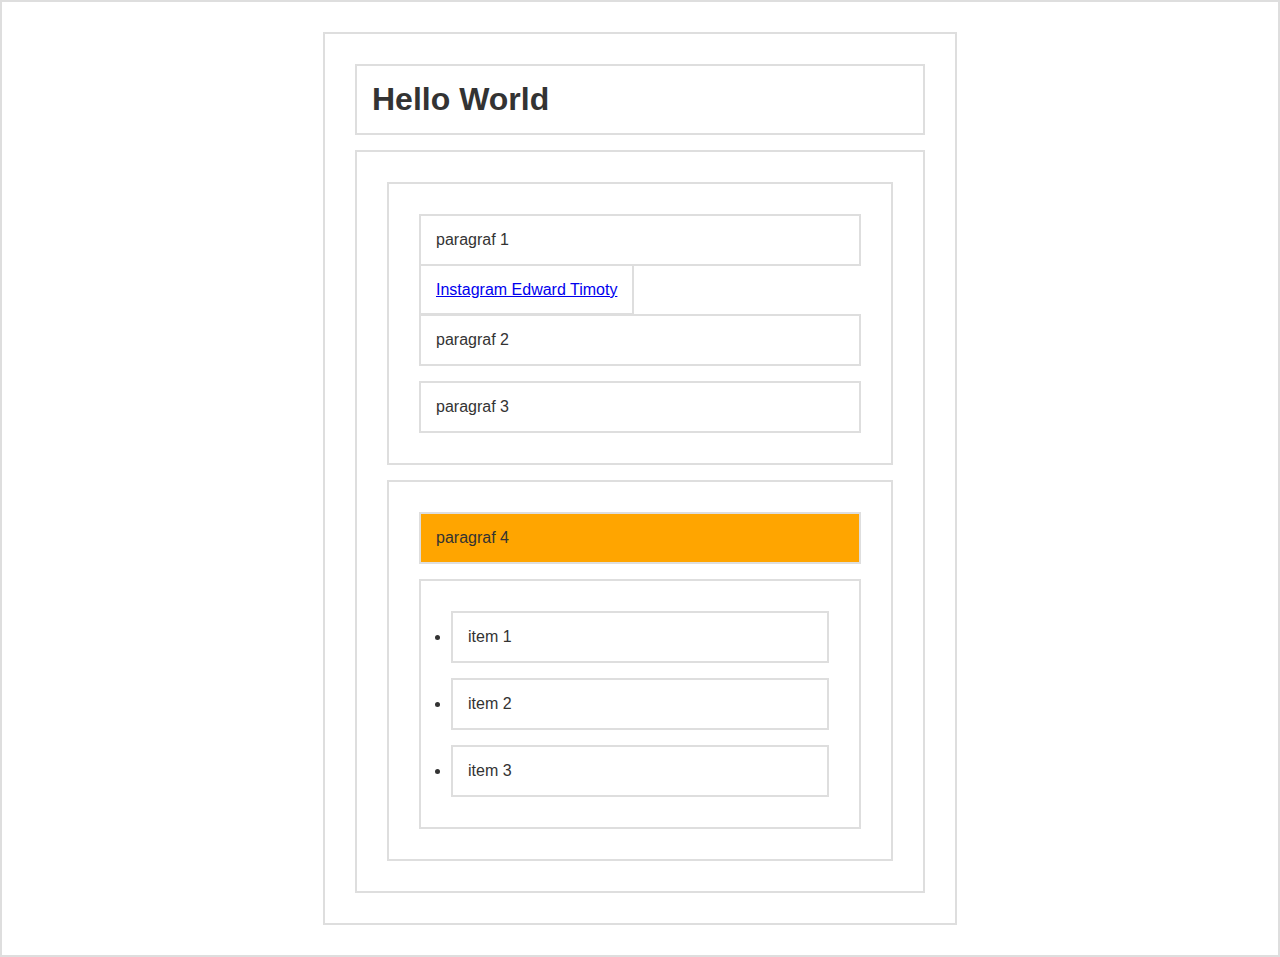
<file: 1. DOM Selection/index.html>
<!DOCTYPE html>
<html lang="en">
<head>
  <meta charset="UTF-8">
  <title>Dom Selection</title>
  <style>
    * { 
        border: 2px solid #dedede; 
        padding: 15px; 
        margin: 15px; 
    }
    html { 
      margin: 0;
      padding: 0;
    }
    body { 
      max-width: 600px;
      margin: 30px auto;
      font-family: sans-serif;
      color: #333;
    }
  </style>
</head>
<body>

  <h1 id="judul">Hello World</h1>
  <div id="container">
      <section id="a">
          <p class="p1">paragraf 1</p>
          <a href="http://instagram.com/edwardtimoty" target="_blank">Instagram Edward Timoty</a>
          <p class="p2">paragraf 2</p>
          <p class="p3">paragraf 3</p>
      </section>
      <section id="b">
          <p>paragraf 4</p>
          <ul>
              <li>item 1</li>
              <li>item 2</li>
              <li>item 3</li>
          </ul>
      </section>
  </div>

<script src="script.js"></script>
</body>
</html>
</file>
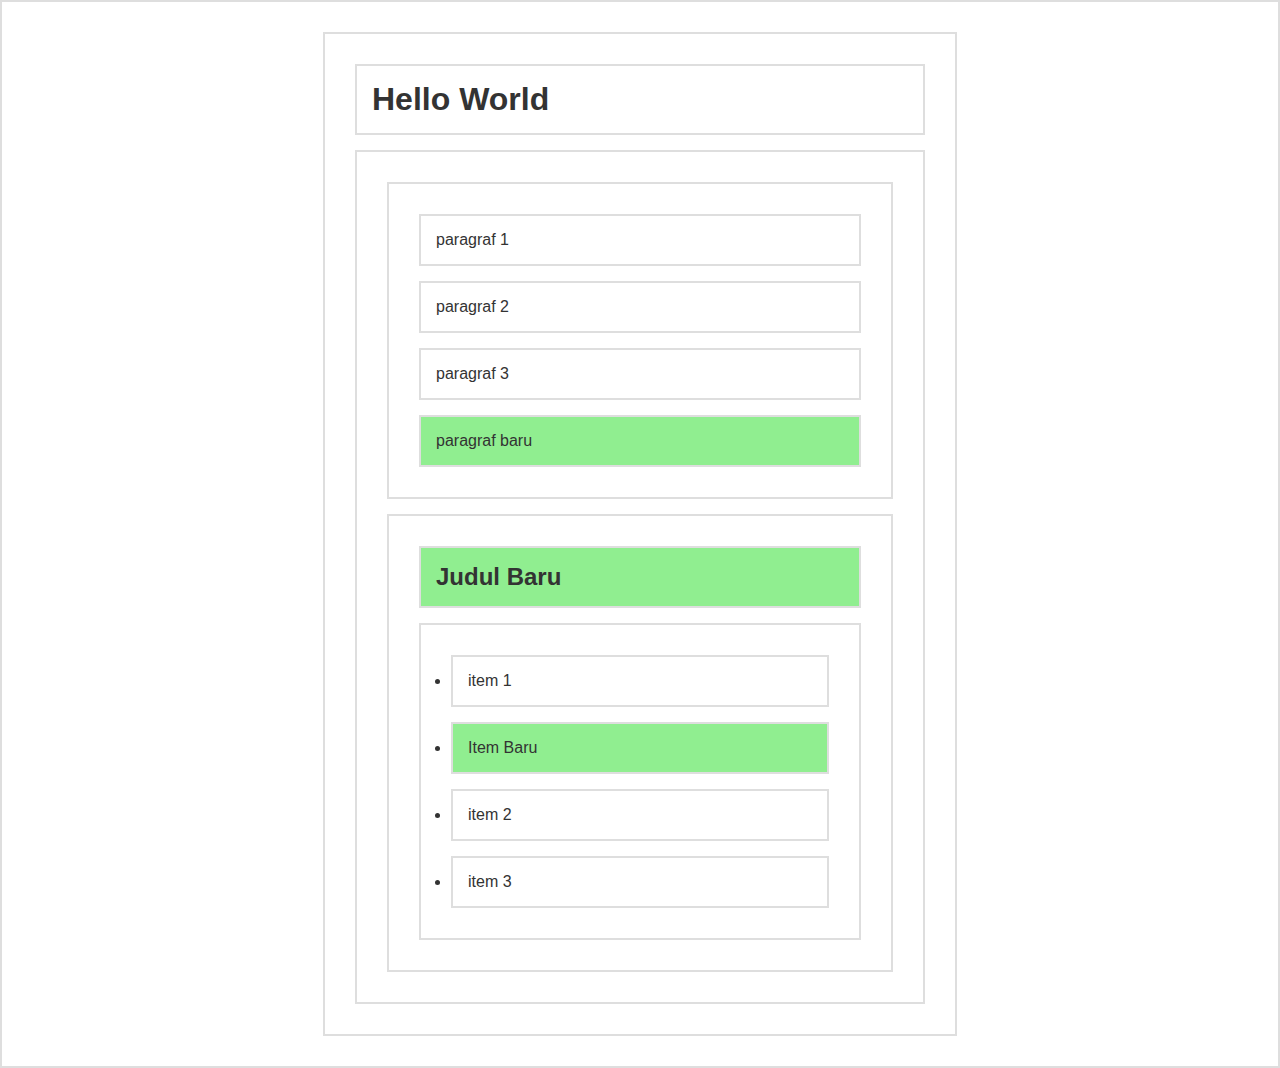
<file: 2. DOM Manipulation/index.html>
<!DOCTYPE html>
<html lang="en">
<head>
  <meta charset="UTF-8">
  <title>Dom Selection</title>
  <style>
    * { 
        border: 2px solid #dedede; 
        padding: 15px; 
        margin: 15px; 
    }
    html { 
      margin: 0;
      padding: 0;
    }
    body { 
      max-width: 600px;
      margin: 30px auto;
      font-family: sans-serif;
      color: #333;
    }

    .biru-muda {
        background-color: lightblue;
    }
  </style>
</head>
<body>

  <h1 id="judul">Hello World</h1>
  <div id="container">
      <section id="a">
          <p class="p1">paragraf 1</p>
          <a href="http://instagram.com/edwardtimoty" target="_blank">Instagram Edward Timoty</a>
          <p class="p2">paragraf 2</p>
          <p class="p3">paragraf 3</p>
      </section>
      <section id="b">
          <p>paragraf 4</p>
          <ul>
              <li>item 1</li>
              <li>item 2</li>
              <li>item 3</li>
          </ul>
      </section>
  </div>

<script src="script.js"></script>
</body>
</html>
</file>
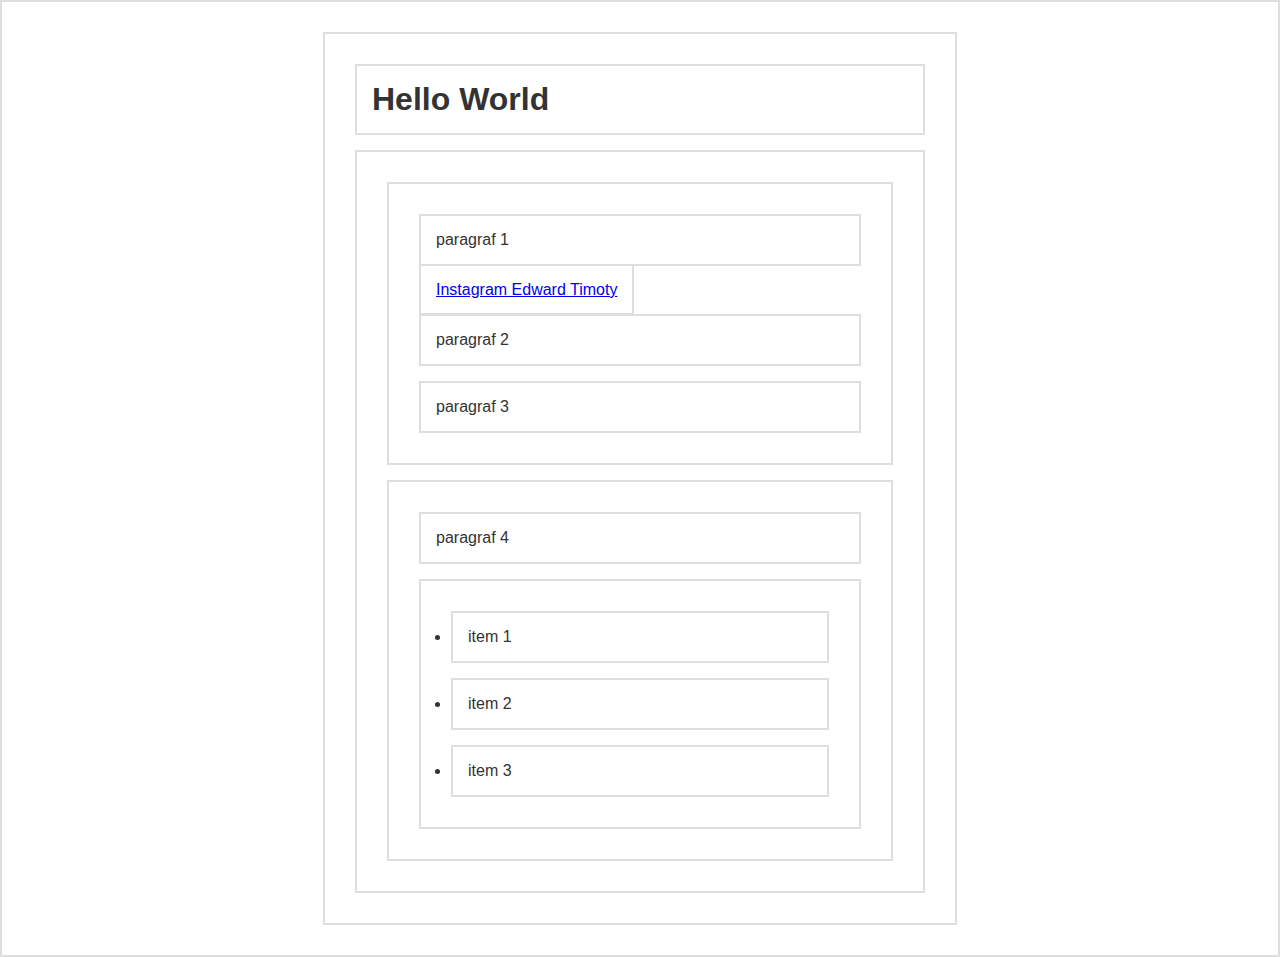
<file: 3. DOM Events/index.html>
<!DOCTYPE html>
<html lang="en">

<head>
    <meta charset="UTF-8">
    <title>Dom Selection</title>
    <style>
        * {
            border: 2px solid #dedede;
            padding: 15px;
            margin: 15px;
        }

        html {
            margin: 0;
            padding: 0;
        }

        body {
            max-width: 600px;
            margin: 30px auto;
            font-family: sans-serif;
            color: #333;
        }

        .biru-muda {
            background-color: lightblue;
        }
    </style>
</head>

<body>

    <h1 id="judul">Hello World</h1>
    <div id="container">
        <section id="a">
            <p class="p1">paragraf 1</p>
            <a href="http://instagram.com/edwardtimoty" target="_blank">Instagram Edward Timoty</a>
            <p class="p2">paragraf 2</p>
            <p class="p3" onclick="ubahWarnaP3()">paragraf 3</p>
        </section>
        <section id="b">
            <p class="p4">paragraf 4</p>
            <ul>
                <li>item 1</li>
                <li>item 2</li>
                <li>item 3</li>
            </ul>
        </section>
    </div>

    <script src="script.js"></script>
</body>

</html>
</file>
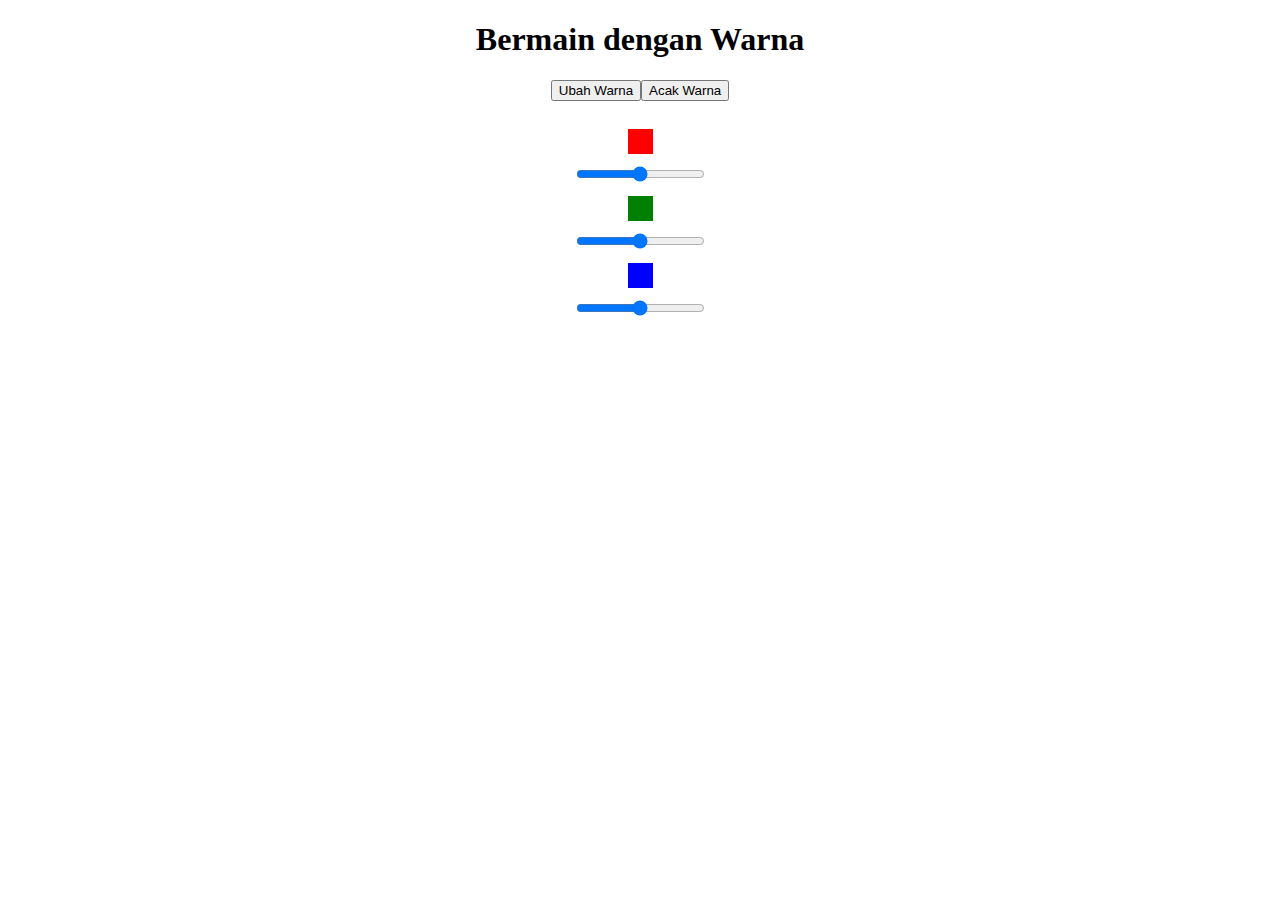
<file: 4. Latihan DOM 1/index.html>
<!DOCTYPE html>
<html lang="en">

<head>
    <meta charset="UTF-8">
    <meta http-equiv="X-UA-Compatible" content="IE=edge">
    <meta name="viewport" content="width=device-width, initial-scale=1.0">
    <title>Latihan DOM 1</title>

    <style>

        html,body {
            height: 100%;
        }

        body {
            text-align: center;
        }

        .biru-muda {
            background-color: lightblue;
        }

        .kotak {
            width: 25px;
            height: 25px;
            margin: 10px auto;
        }

        .merah {
            background-color: red;
        }

        .hijau {
            background-color: green;
        }

        .biru {
            background-color: blue;
        }
    </style>
</head>

<body>
    <h1>Bermain dengan Warna</h1>
    <button type="button" id="tombolUbahWarna">Ubah Warna</button>

    <br><br>
    <div class="kotak merah"></div>
    <input type="range" name="sMerah" min="0" max="255">
    
    <div class="kotak hijau"></div>
    <input type="range" name="sHijau" min="0" max="255">
    
    <div class="kotak biru"></div>
    <input type="range" name="sBiru" min="0" max="255">




<script src="script.js"></script>
</body>

</html>
</file>
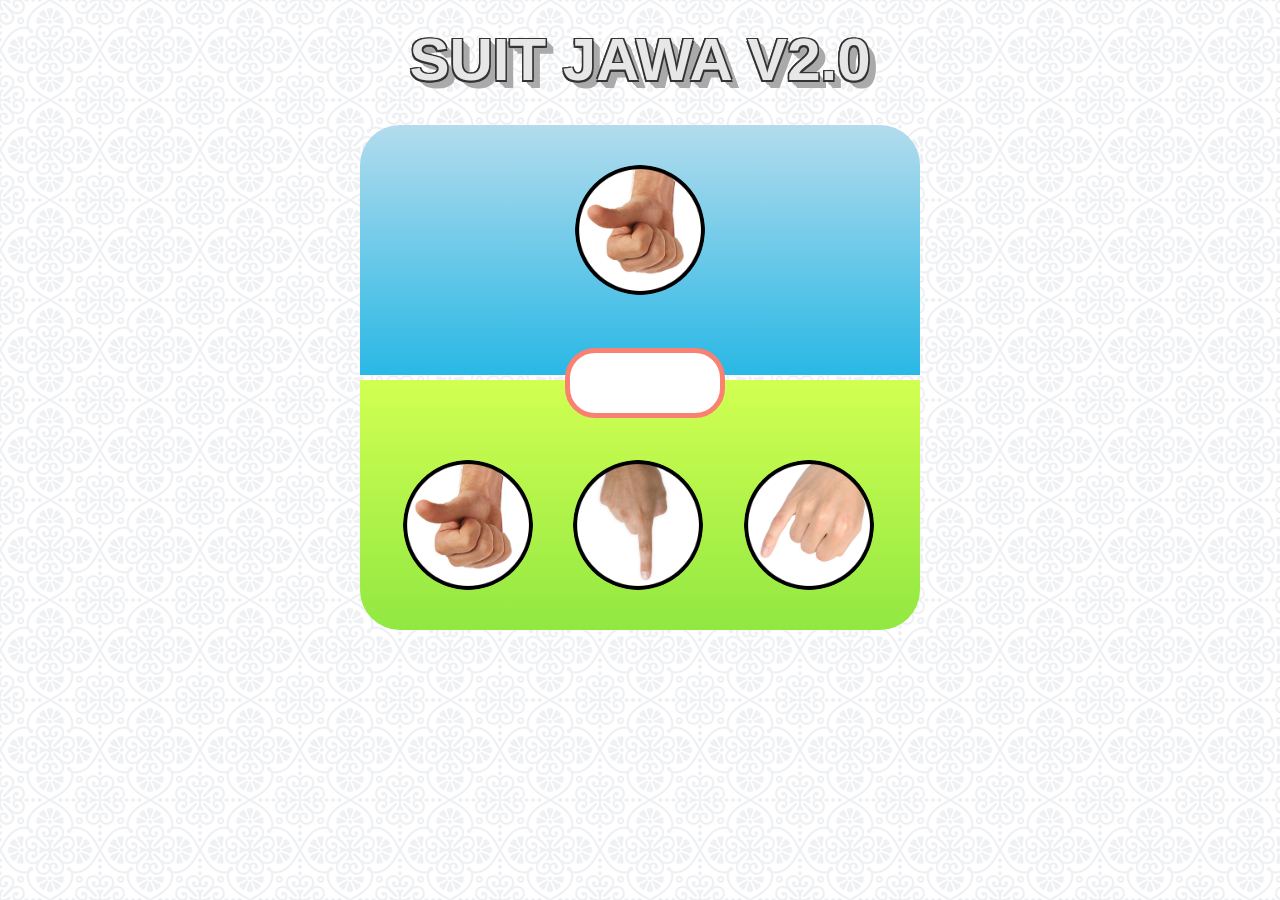
<file: 5. Latihan DOM 2/index.html>
<!DOCTYPE html>
<html lang="en">
<head>
    <meta charset="UTF-8">
    <meta http-equiv="X-UA-Compatible" content="IE=edge">
    <meta name="viewport" content="width=device-width, initial-scale=1.0">
    <title>Suit Jawa v2.0</title>
    <link rel="stylesheet" href="style.css">
</head>
<body>
    <h1>Suit Jawa v2.0</h1>

    <div class="container">
        <div class="area-komputer">
            <img src="img/gajah.png" class="img-komputer">
        </div>
        <div class="info"></div>
        <div class="area-player">
            <ul>
                <li>
                    <img src="img/gajah.png" class="gajah">
                </li>
                <li>
                    <img src="img/orang.png" class="orang">
                </li>
                <li>
                    <img src="img/semut.png" class="semut">
                </li>
            </ul>
        </div>
    </div>
    
<script src="script.js"></script>
</body>
</html>
</file>
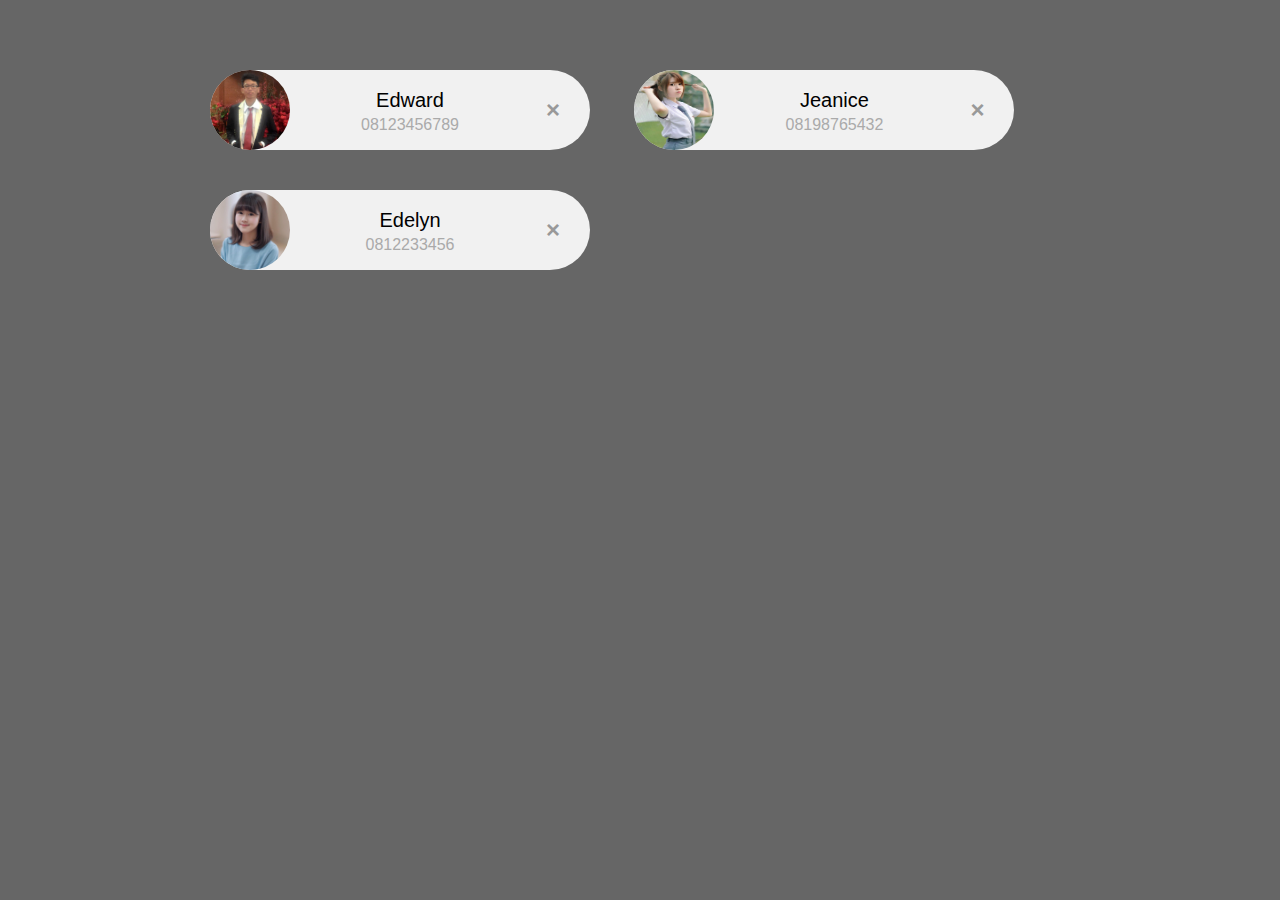
<file: 6. DOM Traversal/index.html>
<!DOCTYPE html>
<html>
<head>
    <title>DOM Traversal</title>
    <link rel="stylesheet" type="text/css" href="style.css">
</head>
<body>

<div class="container">

    <div class="card">
      <img src="img/edward.jpg" width="96" height="96">
      <span class="nama">Edward</span>
      <span class="telp">08123456789</span>
      <span class="close">×</span>
    </div>

    <div class="card">
      <img src="img/jeanice.jpg" width="96" height="96">
      <span class="nama">Jeanice</span>
      <span class="telp">08198765432</span>
      <span class="close">×</span>
    </div>

    <div class="card">
      <img src="img/edelyn.jpg" width="96" height="96">
      <span class="nama">Edelyn</span>
      <span class="telp">0812233456</span>
      <span class="close">×</span>
    </div> 

</div>

<script src="script.js"></script>
</body>
</html>
</file>
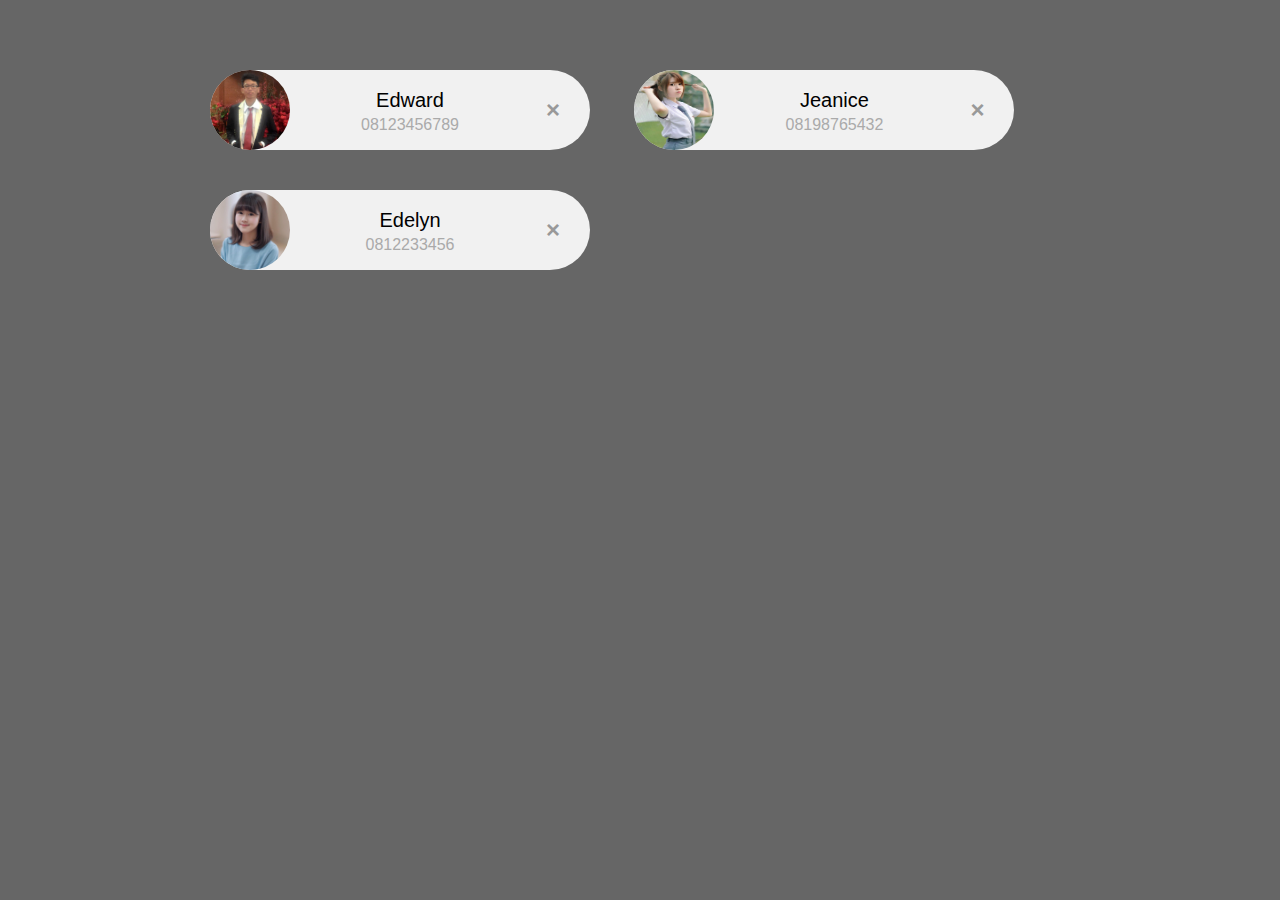
<file: 7. Prevent Default/index.html>
<!DOCTYPE html>
<html>
<head>
    <title>Prevent Default</title>
    <link rel="stylesheet" type="text/css" href="style.css">
</head>
<body>

<div class="container">

    <div class="card">
      <img src="img/edward.jpg" width="96" height="96">
      <span class="nama">Edward</span>
      <span class="telp">08123456789</span>
      <a href="" class="close">×</a>
    </div>

    <div class="card">
      <img src="img/jeanice.jpg" width="96" height="96">
      <span class="nama">Jeanice</span>
      <span class="telp">08198765432</span>
      <a href="" class="close">×</a>
    </div>

    <div class="card">
      <img src="img/edelyn.jpg" width="96" height="96">
      <span class="nama">Edelyn</span>
      <span class="telp">0812233456</span>
      <a href="" class="close">×</a>
    </div> 

</div>

<script src="script.js"></script>
</body>
</html>
</file>
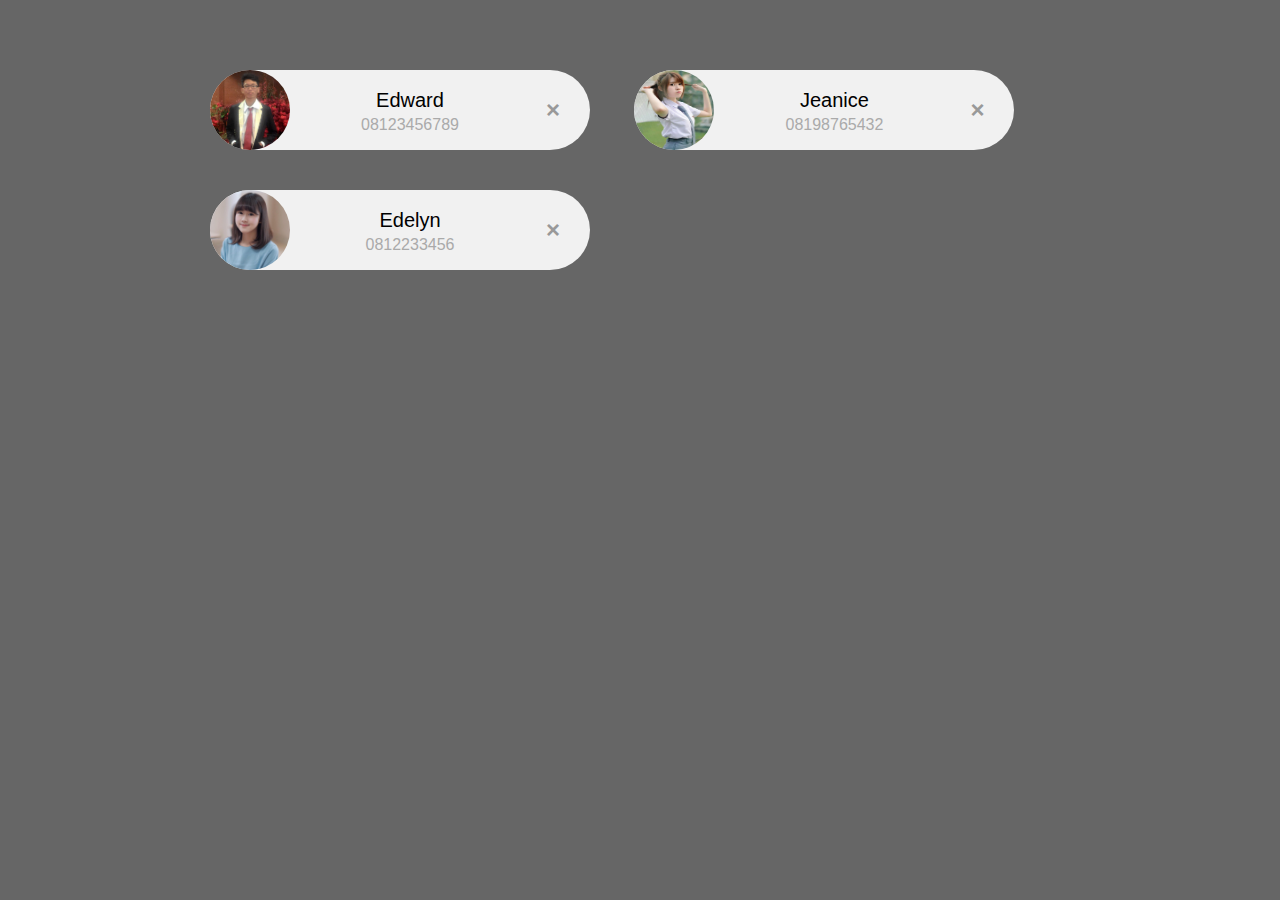
<file: 8. Event Bubbling/index.html>
<!DOCTYPE html>
<html>
<head>
    <title>Event Bubbling</title>
    <link rel="stylesheet" type="text/css" href="style.css">
</head>
<body>

<div class="container">

    <div class="card">
      <img src="img/edward.jpg" width="96" height="96">
      <span class="nama">Edward</span>
      <span class="telp">08123456789</span>
      <span class="close">×</span>
    </div>

    <div class="card">
      <img src="img/jeanice.jpg" width="96" height="96">
      <span class="nama">Jeanice</span>
      <span class="telp">08198765432</span>
      <span class="close">×</span>
    </div>

    <div class="card">
      <img src="img/edelyn.jpg" width="96" height="96">
      <span class="nama">Edelyn</span>
      <span class="telp">0812233456</span>
      <span class="close">×</span>
    </div> 

</div>

<script src="script.js"></script>
</body>
</html>
</file>
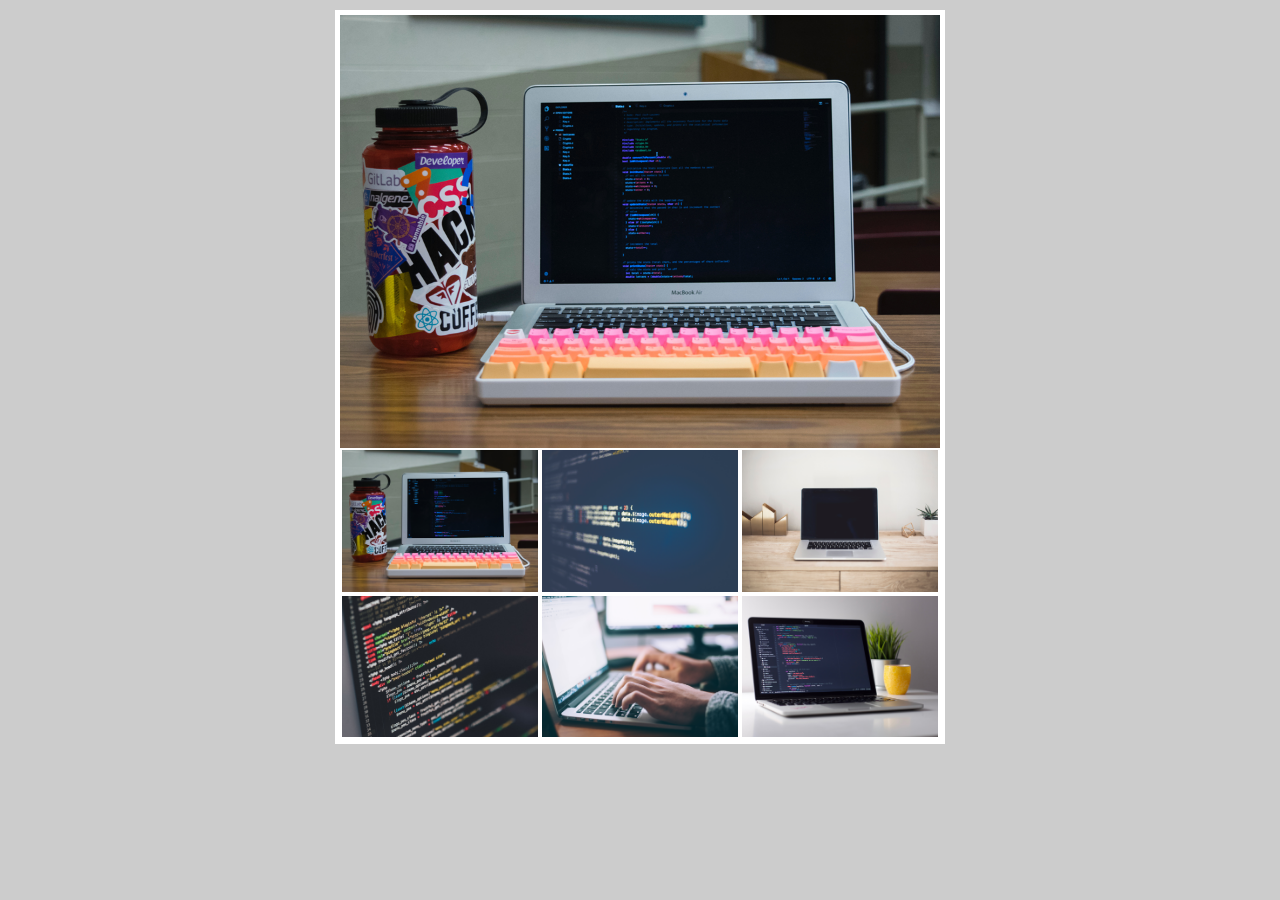
<file: 9. Membuat Image Gallery/index.html>
<!DOCTYPE html>
<html lang="en">
<head>
    <meta charset="UTF-8">
    <meta http-equiv="X-UA-Compatible" content="IE=edge">
    <meta name="viewport" content="width=device-width, initial-scale=1.0">
    <title>Image Gallery</title>
    <link rel="stylesheet" href="style.css">
</head>
<body>

    <div class="container">
        <img src="img/1.png" class="jumbo" width="600">
        <div class="thumbnail">
            <img src="img/1.png" class="thumb">
            <img src="img/2.png" class="thumb">
            <img src="img/3.png" class="thumb">
            <img src="img/4.png" class="thumb">
            <img src="img/5.png" class="thumb">
            <img src="img/6.png" class="thumb">
        </div>
    </div>





<script src="script.js"></script>
</body>
</html>
</file>
<file: 6. DOM Traversal/style.css>
body {
    margin: 50px;
    font-family: arial;
    background-color: #666;
}

.container {
    width: 900px;
    margin: auto;
}

.card {
    display: inline-block;
    width: 220px;
    padding: 0 80px;
    height: 80px;
    font-size: 16px;
    line-height: 80px;
    border-radius: 40px;
    background-color: #f1f1f1;
    margin: 20px;
    position: relative;
    text-align: center;
}

.card img {
    float: left;
    margin: 0 10px 0 -80px;
    height: 80px;
    width: 80px;
    border-radius: 50%;
    position: relative;
}

.card .nama, .card .telp {
    display: block;
    line-height: 20px;
    padding: 0 5px;
}

.card .nama {
    margin-left: 20px;
    margin-top: 20px;
    font-size: 20px;
}

.card .telp {
    margin-left: 20px;
    margin-top: 5px;
    font-size: 16px;
    color: #aaa;
}

.card .close {
    font-size: 24px;
    font-weight: bold;
    color: #999;
    position: absolute;
    top: 0;
    right: 30px;
    cursor: pointer;
}

.card:hover .close {
    color: red;
}
</file>
<file: 7. Prevent Default/style.css>
body {
    margin: 50px;
    font-family: arial;
    background-color: #666;
}

.container {
    width: 900px;
    margin: auto;
}

.card {
    display: inline-block;
    width: 220px;
    padding: 0 80px;
    height: 80px;
    font-size: 16px;
    line-height: 80px;
    border-radius: 40px;
    background-color: #f1f1f1;
    margin: 20px;
    position: relative;
    text-align: center;
}

.card img {
    float: left;
    margin: 0 10px 0 -80px;
    height: 80px;
    width: 80px;
    border-radius: 50%;
    position: relative;
}

.card .nama, .card .telp {
    display: block;
    line-height: 20px;
    padding: 0 5px;
}

.card .nama {
    margin-left: 20px;
    margin-top: 20px;
    font-size: 20px;
}

.card .telp {
    margin-left: 20px;
    margin-top: 5px;
    font-size: 16px;
    color: #aaa;
}

.card .close {
    font-size: 24px;
    font-weight: bold;
    color: #999;
    position: absolute;
    top: 0;
    right: 30px;
    cursor: pointer;
}

.card:hover .close {
    color: red;
}

.card a {
    text-decoration: none;
}
</file>
<file: 8. Event Bubbling/style.css>
body {
    margin: 50px;
    font-family: arial;
    background-color: #666;
}

.container {
    width: 900px;
    margin: auto;
}

.card {
    display: inline-block;
    width: 220px;
    padding: 0 80px;
    height: 80px;
    font-size: 16px;
    line-height: 80px;
    border-radius: 40px;
    background-color: #f1f1f1;
    margin: 20px;
    position: relative;
    text-align: center;
}

.card img {
    float: left;
    margin: 0 10px 0 -80px;
    height: 80px;
    width: 80px;
    border-radius: 50%;
    position: relative;
}

.card .nama, .card .telp {
    display: block;
    line-height: 20px;
    padding: 0 5px;
}

.card .nama {
    margin-left: 20px;
    margin-top: 20px;
    font-size: 20px;
}

.card .telp {
    margin-left: 20px;
    margin-top: 5px;
    font-size: 16px;
    color: #aaa;
}

.card .close {
    font-size: 24px;
    font-weight: bold;
    color: #999;
    position: absolute;
    top: 0;
    right: 30px;
    cursor: pointer;
}

.card:hover .close {
    color: red;
}

.card a {
    text-decoration: none;
}
</file>
<file: 9. Membuat Image Gallery/style.css>
* {
    margin: 0;
    padding: 0;
    line-height: 0;
}

body {
    background-color: #ccc;
    text-align: center;
}

img {
    width: 600px;
}

.container {
    width: 600px;
    margin: 10px auto;
    border: 5px solid white;
    overflow: auto;
}

.thumb {
    width: 200px;
    float: left;
    border: 2px solid white;
    box-sizing: border-box;
}

.thumb:hover {
    opacity: 0.5;
    cursor: pointer;
}

@keyframes fadeIn 
{
    to {
        opacity: 1;
    }
}

.fade 
{
    opacity: 0;
    animation: fadeIn 0.5s forwards;
}

.active 
{
    opacity: 0.5;
}
</file>
<file: 5. Latihan DOM 2/style.css>
/* http://meyerweb.com/eric/tools/css/reset/ 
   v2.0 | 20110126
   License: none (public domain)
*/

html, body, div, span, applet, object, iframe,
h1, h2, h3, h4, h5, h6, p, blockquote, pre,
a, abbr, acronym, address, big, cite, code,
del, dfn, em, img, ins, kbd, q, s, samp,
small, strike, strong, sub, sup, tt, var,
b, u, i, center,
dl, dt, dd, ol, ul, li,
fieldset, form, label, legend,
table, caption, tbody, tfoot, thead, tr, th, td,
article, aside, canvas, details, embed, 
figure, figcaption, footer, header, hgroup, 
menu, nav, output, ruby, section, summary,
time, mark, audio, video {
    margin: 0;
    padding: 0;
    border: 0;
    font-size: 100%;
    font: inherit;
    vertical-align: baseline;
}
/* HTML5 display-role reset for older browsers */
article, aside, details, figcaption, figure, 
footer, header, hgroup, menu, nav, section {
    display: block;
}
body {
    line-height: 1;
}
ol, ul {
    list-style: none;
}
blockquote, q {
    quotes: none;
}
blockquote:before, blockquote:after,
q:before, q:after {
    content: '';
    content: none;
}
table {
    border-collapse: collapse;
    border-spacing: 0;
}


/* Suwit Jawa 2.0 */

body {
    background-image: url(img/bg.png);
    font-family: arial;
}
h1 {
    font-size: 60px;
    font-weight: bold;
    text-align: center;
    margin: 10px 0;
    margin-top: 30px;
    text-transform: uppercase;
    color: #e7e7e7;
    text-shadow: 1.5px 1.5px 0 #333, 0px 1.5px 0 #333, -1.5px -1.5px 0 #333, -1.5px -1.5px 0 #333, -1.5px 1.5px 0 #333, 1.5px -1.5px 0 #333, 0.7778174593px 0.7778174593px 0 #aaaaaa, 1.5556349186px 1.5556349186px 0 #aaaaaa, 2.3334523779px 2.3334523779px 0 #aaaaaa, 3.1112698372px 3.1112698372px 0 #aaaaaa, 3.8890872965px 3.8890872965px 0 #aaaaaa, 4.6669047558px 4.6669047558px 0 #aaaaaa, 5.4447222151px 5.4447222151px 0 #aaaaaa, 6.2225396744px 6.2225396744px 0 #aaaaaa, 7.0003571337px 7.0003571337px 0 #aaaaaa, 7.7781745931px 7.7781745931px 0 #aaaaaa;
}

.container {
    width: 600px;
    margin: auto;
    padding: 20px;
    position: relative;
}

.area-komputer {
    width: 560px;
    height: 250px;
    margin: 5px auto;
    background-color: lightblue;
    background: linear-gradient(to bottom, rgba(179,220,237,1) 0%, rgba(41,184,229,1) 100%);
    position: relative;
    padding-top: 40px;
    box-sizing: border-box;
    border-radius: 40px 40px 0 0;
}

.area-player {
    width: 560px;
    height: 250px;
    margin: 5px auto;
    background-color: lightgreen;
    background: linear-gradient(to bottom, rgba(210,255,82,1) 0%, rgba(145,232,66,1) 100%);
    position: relative;
    border-radius: 0 0 40px 40px;
}

.info {
    width: 150px;
    height: 60px;
    border: 5px solid salmon;
    position: absolute;
    left: 50%;
    margin-left: -75px;
    top: 50%;
    margin-top: -30px;
    background-color: white;
    border-radius: 30px;
    z-index: 1;
    text-align: center;
    line-height: 60px;
    color: #f89bb4;
    font-size: 26px;
    text-shadow: 1px 1px 1px rgba(0,0,0,.3);
}

ul {
    padding-top: 80px;
    padding-left: 25px;
}

li {
    display: inline-block;
    margin: 0 18px;
}

img {
    width: 130px;
    height: 130px;
    display: block;
    margin: auto;
    border-radius: 50%;
}

.gajah, .orang, .semut {
    transition: .3s;
    position: relative;
    top:0;
    cursor: pointer;
}

.gajah:hover, .semut:hover, .orang:hover, .active {
    box-shadow: 0 0 10px 5px limegreen;
}

.gajah:active, .semut:active, .orang:active {
    top: 2px;
}
</file>
